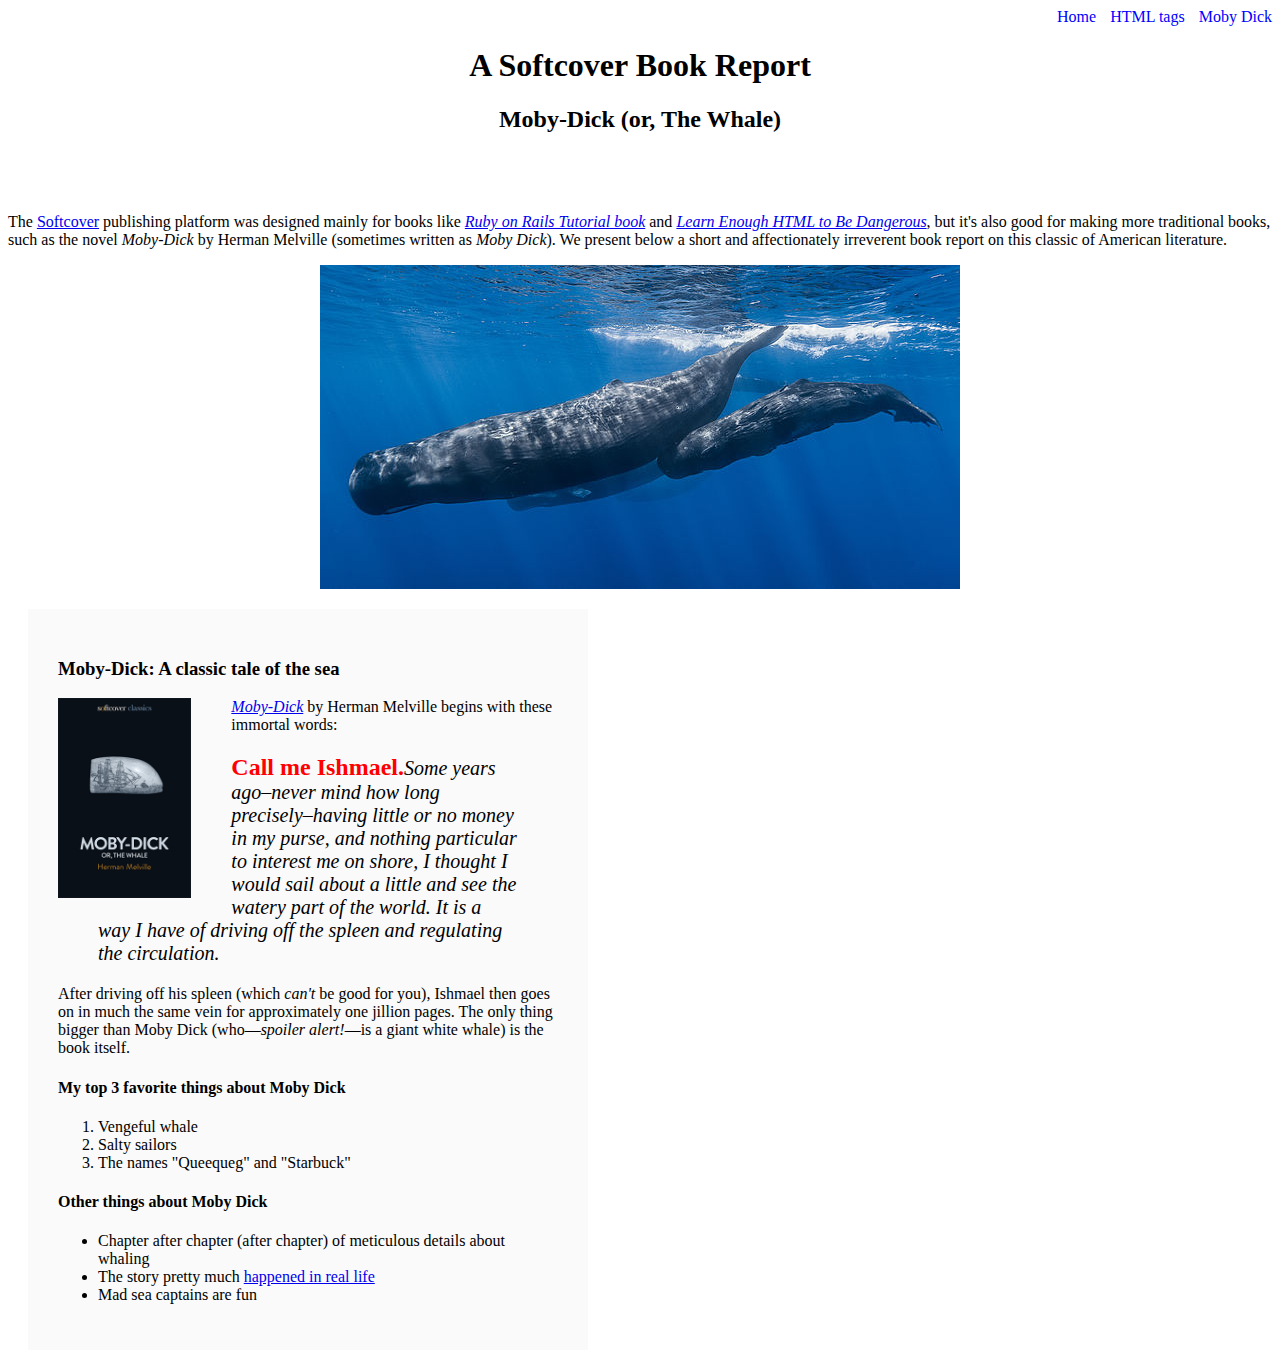
<file: moby_dick.html>
<!DOCTYPE html>
<html>
  <head>
    <title>Moby Dick</title>
    <meta charset="utf-8" lang="en">
  </head>
  <link rel="stylesheet" href="css/main.css">
  <body>
   <div id="main-nav"class="nav-menu">
	    <a href="index.html" style="text-decoration: none; color: #00f;">Home</a>
	    <a href="tags.html" class="nav-spacing">HTML tags</a>
	    <a href="moby_dick.html" class="nav-spacing">Moby Dick</a>
   </div>
   
   <header class="title-header">
      <h1>A Softcover Book Report</h1>
      <h2>Moby-Dick (or, The Whale)</h2>
    </header>
    <div>
      <p>
      The <a href="https://softcover.io/">Softcover</a> publishing platform was designed mainly for books like
      <a href="https://railstutorial.org/book"><em>Ruby on Rails Tutorial book</em></a> and <a href="https://learnenough.com/html"><em>Learn Enough HTML to Be Dangerous</em></a>,
      but it's also good for making more
        traditional books, such as the novel <em>Moby-Dick</em> by Herman
        Melville (sometimes written as <em>Moby Dick</em>). We present below a
        short and affectionately irreverent book report on this classic of
      American literature.
      </p>
    </div>
    
    
	<a href="https://commons.wikimedia.org/wiki/File:Sperm_whale_pod.jpg">
	  <img src="images/sperm_whales.jpg" alt="sperm_whales" class="image-center">
	</a>
	
	<div class="book-cover">
	
	<h3>Moby-Dick: A classic tale of the sea</h3>

      <a href="https://www.softcover.io/read/6070fb03/moby-dick"
         target="_blank" rel="noopener">

	<img src="images/moby_dick.png" alt="Moby Dick" class="icon-image"> 
      </a>

      <p>
        <a href="https://www.softcover.io/read/6070fb03/moby-dick"
           target="_blank" rel="noopener">
          <em>Moby-Dick</em></a>
          by Herman Melville begins with these immortal words:
      </p>

      <blockquote class="citation">
	<p>
          <span class="lettrine">Call me Ishmael.</span>Some years ago–never mind how long
          precisely–having little or no money in my purse, and nothing
          particular to interest me on shore, I thought I would sail about a
          little and see the watery part of the world. It is a way I have of
          driving off the spleen and regulating the circulation.
        </p>
      </blockquote>

      <p>
        After driving off his spleen (which <em>can't</em> be good for you),
        Ishmael then goes on in much the same vein for approximately one
        jillion pages. The only thing bigger than Moby Dick (who—<em>spoiler
        alert!</em>—is a giant white whale) is the book itself.
      </p>

	<h4>My top 3 favorite things about Moby Dick</h4>
	<ol>
	  <li>Vengeful whale</li>
	  <li>Salty sailors</li>
	  <li> The names "Queequeg" and "Starbuck"</li>
	</ol>

	<h4>Other things about Moby Dick</h4>
	<ul>
	  <li>Chapter after chapter (after chapter) of meticulous details about whaling</li>
	  <li>The story pretty much <a href="https://en.wikipedia.org/wiki/Essex_(whaleship)"
				       target="_blanck" rel="noopener">happened in real life</a>
	  </li>
	  <li>Mad sea captains are fun</li>
	</ul>
	</div>
  </body>
 
</html>
</file>
<file: css/main.css>
.nav-spacing {
    margin: 0 0 0 10px;
    text-decoration: none;
    color: 	      #00f;
}

.nav-menu {
    text-align: right;
}

.image-link {
    text-decoration: none;
}

.cell-tab {
    padding: 10px;
}

.title-header {
    text-align: center;
     margin: 0 0 80px;
}

.image-center {
    display: block;
    margin: 0 auto;
}

.book-cover {
    width: 500px;
    margin: 20px;
    padding: 30px;
    background-color: #fafafa
}

.icon-image {
    height: 200px;
    float: left;
    margin: 0 40px 0 0;
}

.citation {
    font-style: italic;
    font-size: 20px;
}

.lettrine {
    font-style: normal;
    font-size: 24px;
    font-weight: bold;
    color: #f00;
}
</file>
